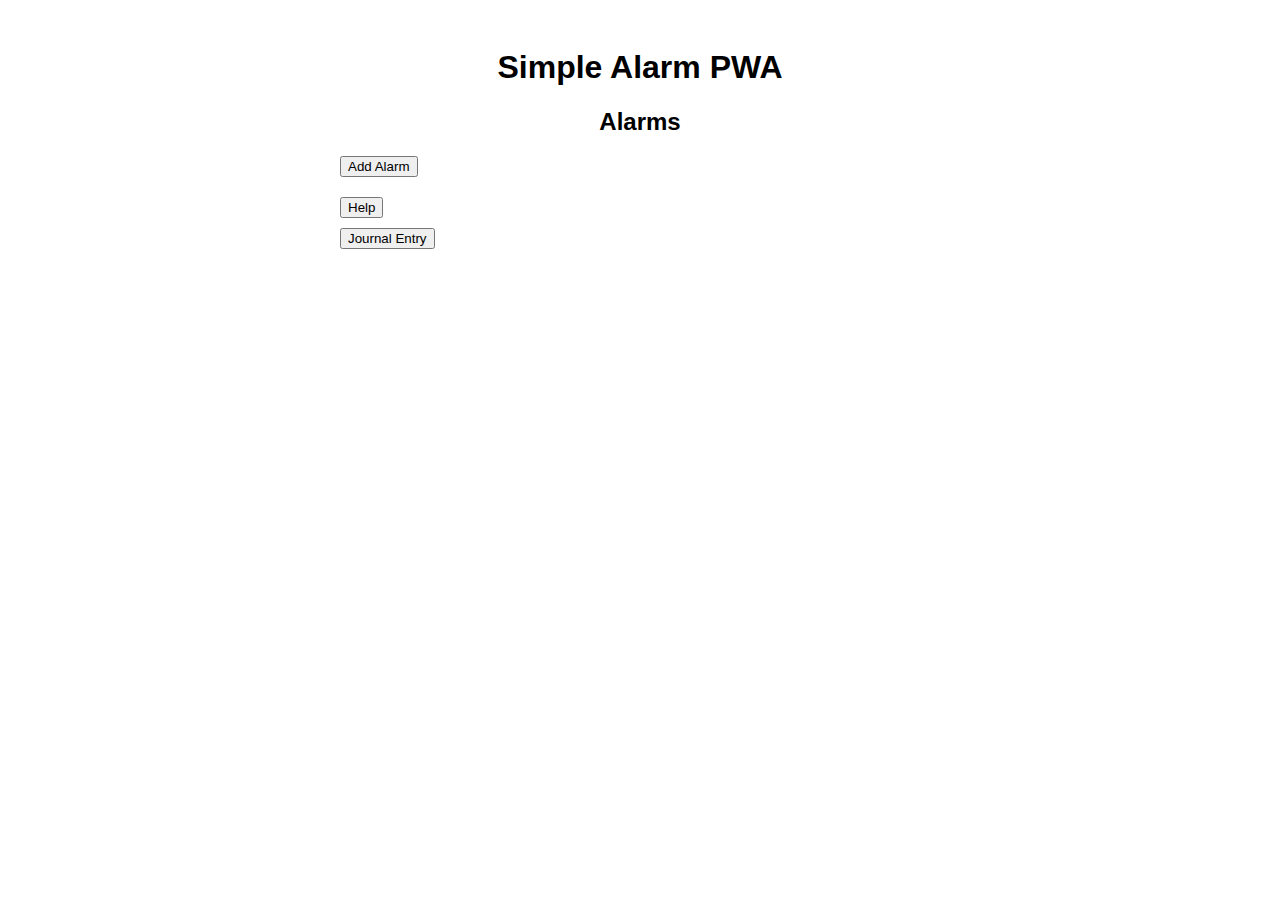
<file: index.html>
<!DOCTYPE html>
<html lang="en">
<head>
    <meta charset="UTF-8">
    <meta name="viewport" content="width=device-width, initial-scale=1.0">
    <title>Simple Alarm PWA</title>
    <link rel="stylesheet" href="styles.css">
</head>
<body>
    <div class="container">
        <div class="header" id="main-section">
            <h1>Simple Alarm PWA</h1>
            <div class="alarm">
                <h2>Alarms</h2>
                <div id="alarm-list">
                    <!-- Alarm list items go here -->
                </div>
                <button onclick="addAlarm()">Add Alarm</button>
            </div>
            <div class="buttons">
                <button onclick="showHelp()">Help</button>
                <button onclick="showJournal()">Journal Entry</button>
            </div>
        </div>
        
        <div class="journal-entry" id="journal-section">
            <div class="journal-header">
                <h2>Journal Entry</h2>
                <div id="current-date-time"></div>
                <button onclick="goHome()">Go Home</button>
            </div>
            <textarea id="journalText"></textarea>
            <button onclick="saveJournal()">Save Entry</button>
            <div class="entry-nav">
                <button onclick="viewPrevious()">Previous Entry</button>
                <button id="next-entry-button" onclick="viewNext()">Next Entry</button>
            </div>
        </div>

        <div id="help-section">
            <h2>Help</h2>
            <p>This app helps you manage your medication schedule and journal your thoughts.</p>
            <button onclick="exportData()">Export/Share</button>
            <button onclick="goHome()">Go Home</button>
        </div>
    </div>
    
    <script src="main.js"></script>
</body>
</html>
</file>
<file: styles.css>
body {
    font-family: Arial, sans-serif;
}

.container {
    max-width: 600px;
    margin: auto;
    padding: 20px;
}

.header {
    text-align: center;
}

.card {
    background: white;
    padding: 20px;
    border-radius: 10px
    box-shadow: 0 2px 4px rgba(0,0,0,0.1)
}

.alarm, .journal-entry, .buttons {
    margin: 20px 0;
}

button {
    display: block;
    margin: 10px 0;
    padding: 8px 16px
    border-radius: 4px
    background-color: #007bff
    color: white
    border: none
    cursor: pointer
}

#current-date-time {
    font-size: 1.2em;
    margin: 10px 0;
    text-align: center;
}

.textarea {
    width: 100%;
    height: 100px
    margin: 10px 0;
    padding: 8px;
    border: 1px solid #ddd;
    border-radius: 4px;
}

.entry-nav {
    display: flex;
    justify-content: space-between;
    margin-top: 10px;
}

#next-entry-button {
    background-color: #007bff;
    color: white;
    border: none;
    padding: 8px 16px;
    border-radius: 4px;
    cursor: pointer;
}

#help-section, #journal-section {
    display: none;
}

.notification-action {
    background-color: #f8d7da;
    color: #721c24;
    padding: 10px;
    border-radius: 4px;
    margin-top: 5px;
    font-size: 0.9em;
}

.badge {
    width: 30px;
    height: 30px;
    background-color: #e74c3c;
    border-radius: 50%;
    position: relative;
    top: -8px;
    right: -8px;
}

.notification-icon {
    width: 48px;
    height: 48px;
}

/* Journal section styles */
.journal-header {
    text-align: center;
    margin-bottom: 20px;
}

.journal-text {
    width: 100%;
    min-height: 100px;
    margin: 10px 0;
    padding: 8px;
    border: 1px solid #ddd;
    border-radius: 4px;
}

/* Button styles */
.button {
    background-color: #007bff;
    color: white;
    border: none;
    padding: 8px 16px;
    border-radius: 4px;
    cursor: pointer;
}

.button:hover {
    background-color: #0056b3;
}

.notification-action button {
    padding: 8px 16px;
    margin: 5px 0;
    border-radius: 4px;
}

#next-entry-button {
    background-color: #28a745;
    color: white;
    border: none;
    padding: 8px 16px;
    border-radius: 4px;
    cursor: pointer;
}

#next-entry-button:hover {
    background-color: #218838;
}
</file>
